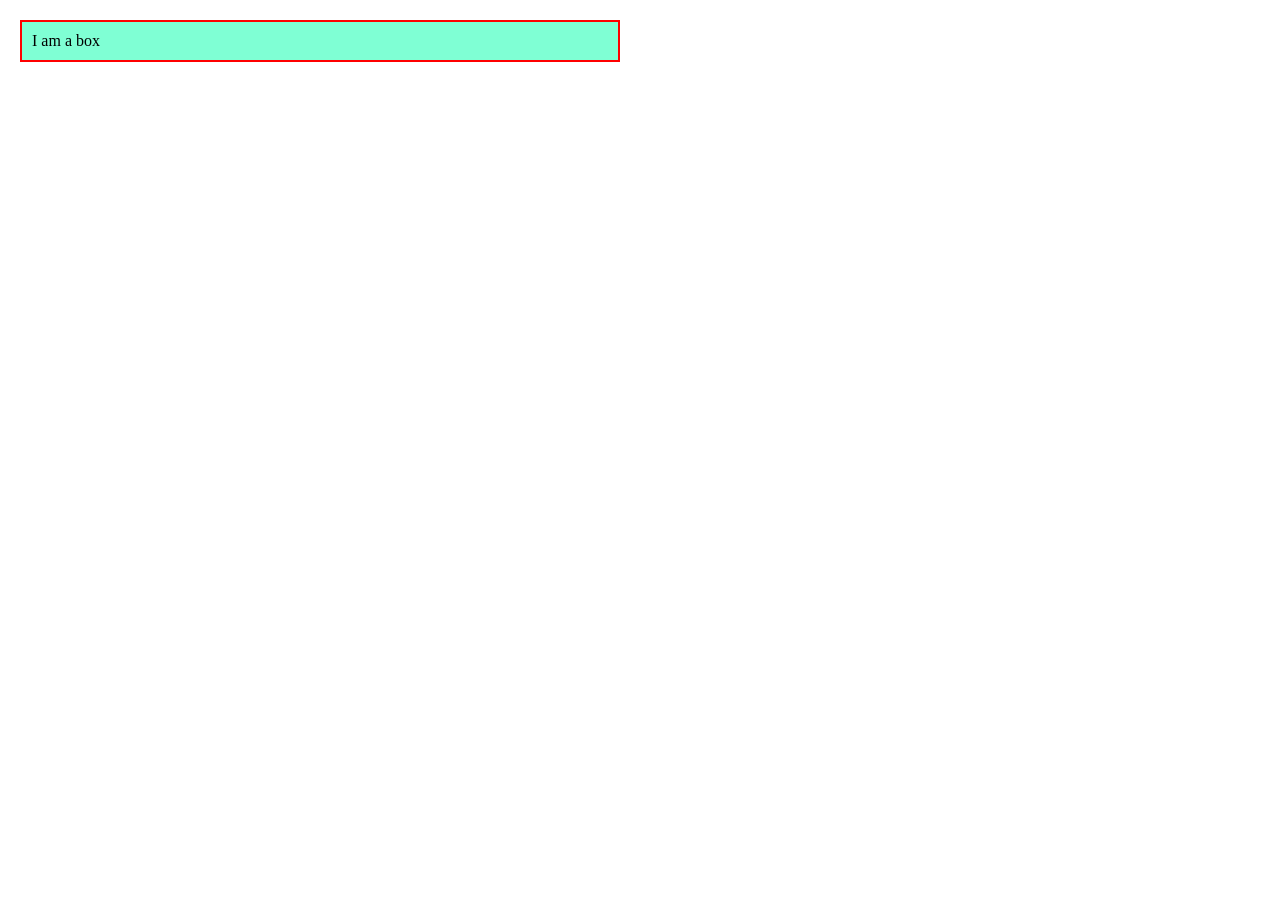
<file: CSS/CSS-Box-Model/index.html>
<!DOCTYPE html>
<html lang="en">
<head>
    <meta charset="UTF-8">
    <meta name="viewport" content="width=device-width, initial-scale=1.0">
    <title>CSS Box Model</title>
    <link rel="stylesheet" href="style.css">
</head>
<body>
    <div class="box">I am a box</div>
</body>
</html>
</file>
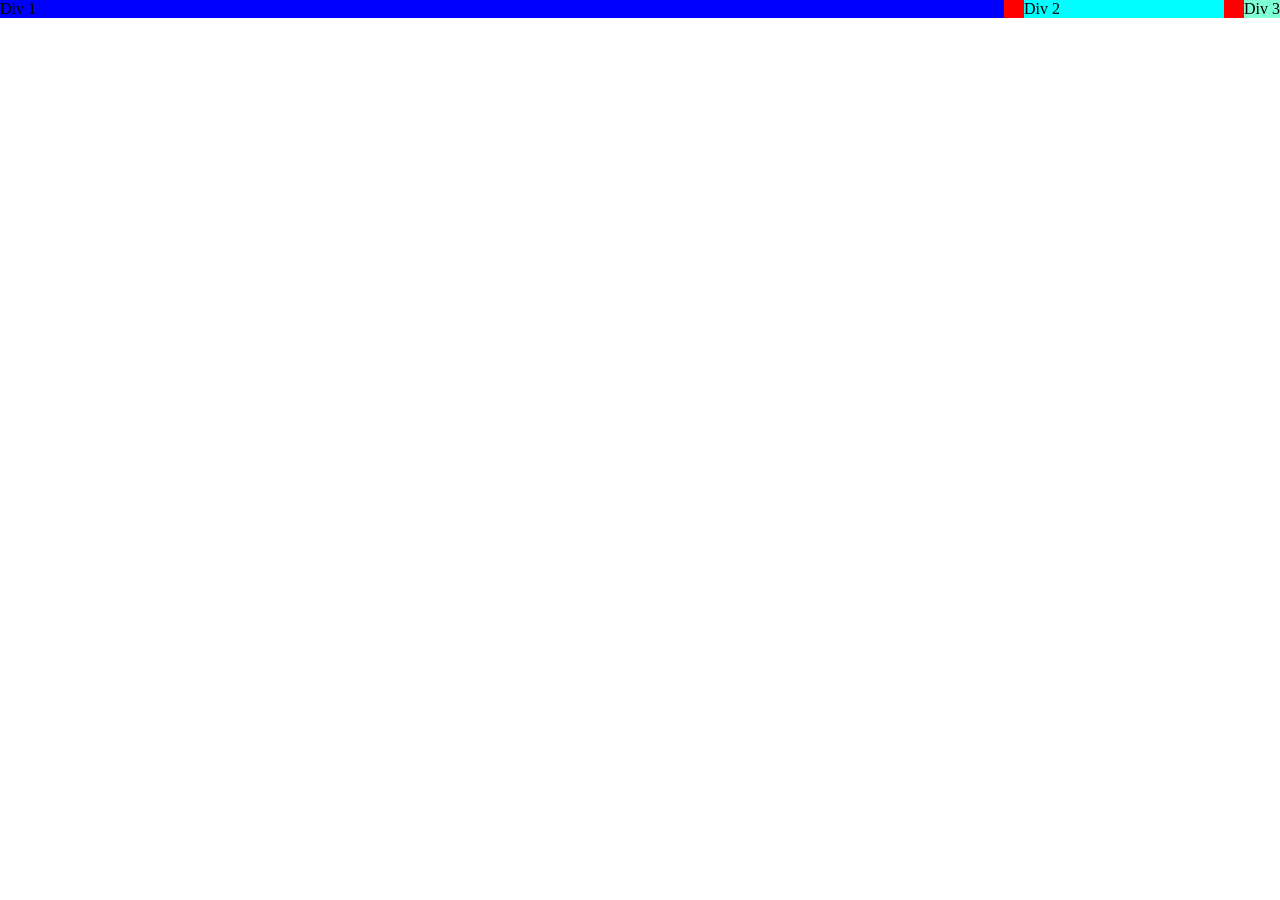
<file: CSS/CSS-Flex/index.html>
<!DOCTYPE html>
<html lang="en">
<head>
    <meta charset="UTF-8">
    <meta name="viewport" content="width=device-width, initial-scale=1.0">
    <title>CSS Flexbox.</title>
    <link rel="stylesheet" href="style.css">
</head>
<body>
    <!--
    CSS Flexbox has 2 roles:
    Flex-container: Parent Element (display flex)
    Flex-items: children inside that container.
    -->

    <div class="container">
        <div class="div1">Div 1</div>
        <div class="div2">Div 2</div>
        <div class="div3">Div 3</div>
    </div>
</body>
</html>
</file>
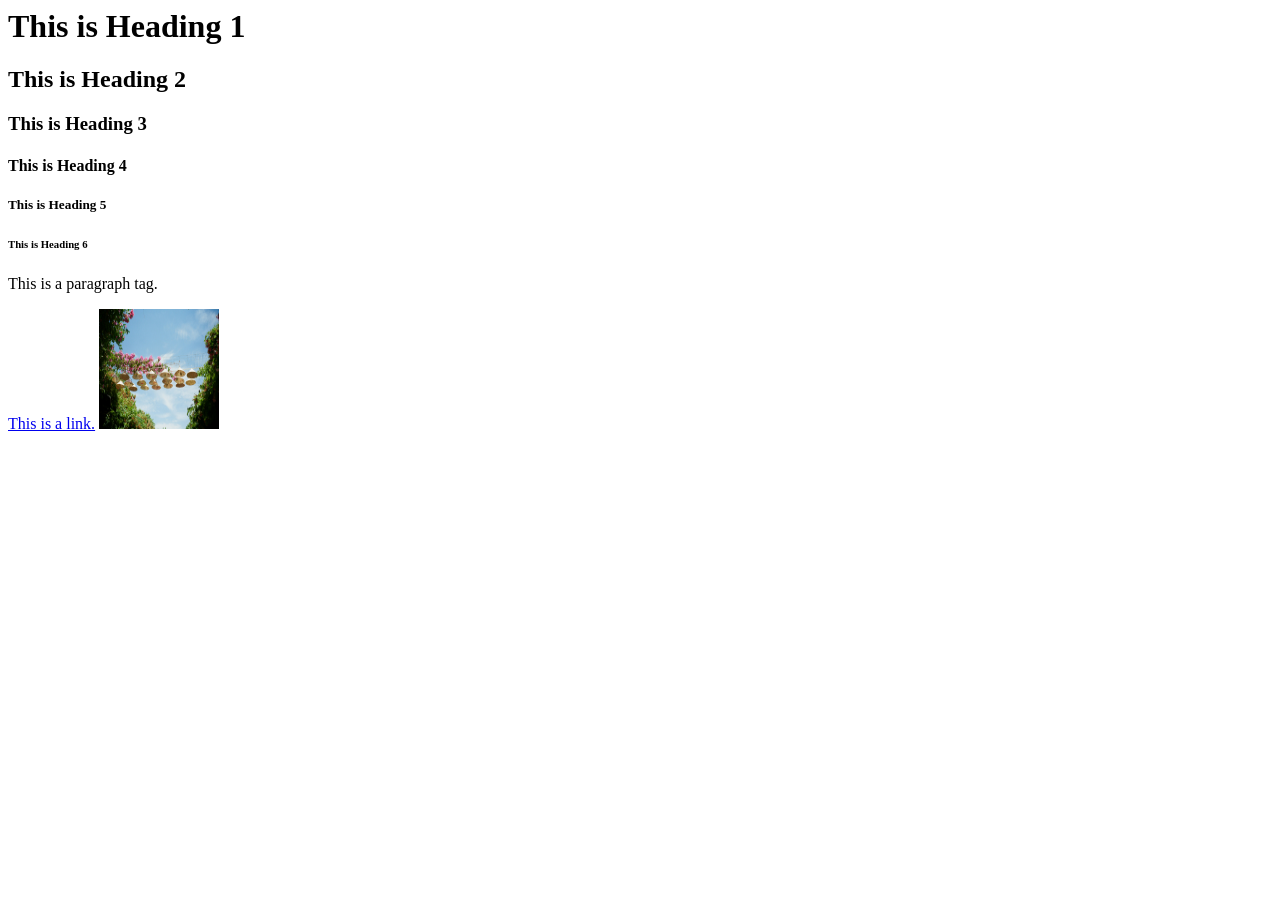
<file: HTML/Basics.html>
<!--
HTML Headings
HTML headings are defined with the help of <h1> <h2> <h3> <h4> <h5> <h6>.
<h1> defines the most important heading and <h6> defines the least important heading. 
-->

<doctype html>
    <html>
        <body>
            <h1>This is Heading 1</h1>
            <h2>This is Heading 2</h2>
            <h3>This is Heading 3</h3>
            <h4>This is Heading 4</h4>
            <h5>This is Heading 5</h5>
            <h6>This is Heading 6</h6>

            <!-- HTML paragraphs are defined with <p> tag -->
                <p>This is a paragraph tag.</p>
            <!--
                 HTML links are defined with <a> tag.
                 The link destination is specified in the attribute tag.
                 Attributes are used to provide additionl information about HTML elements. 
                -->
                <a href="https://www.w3schools.com">This is a link.</a>  

            <!--
                HTML images are defined with the <img> tag.
                The source file (src), alternate text (alt) width and height are provided as attributes.
            -->
                <img src="test-img.jpg" alt="image-text" width="120" height="120">
                
            
        </body>
    </html>
</file>
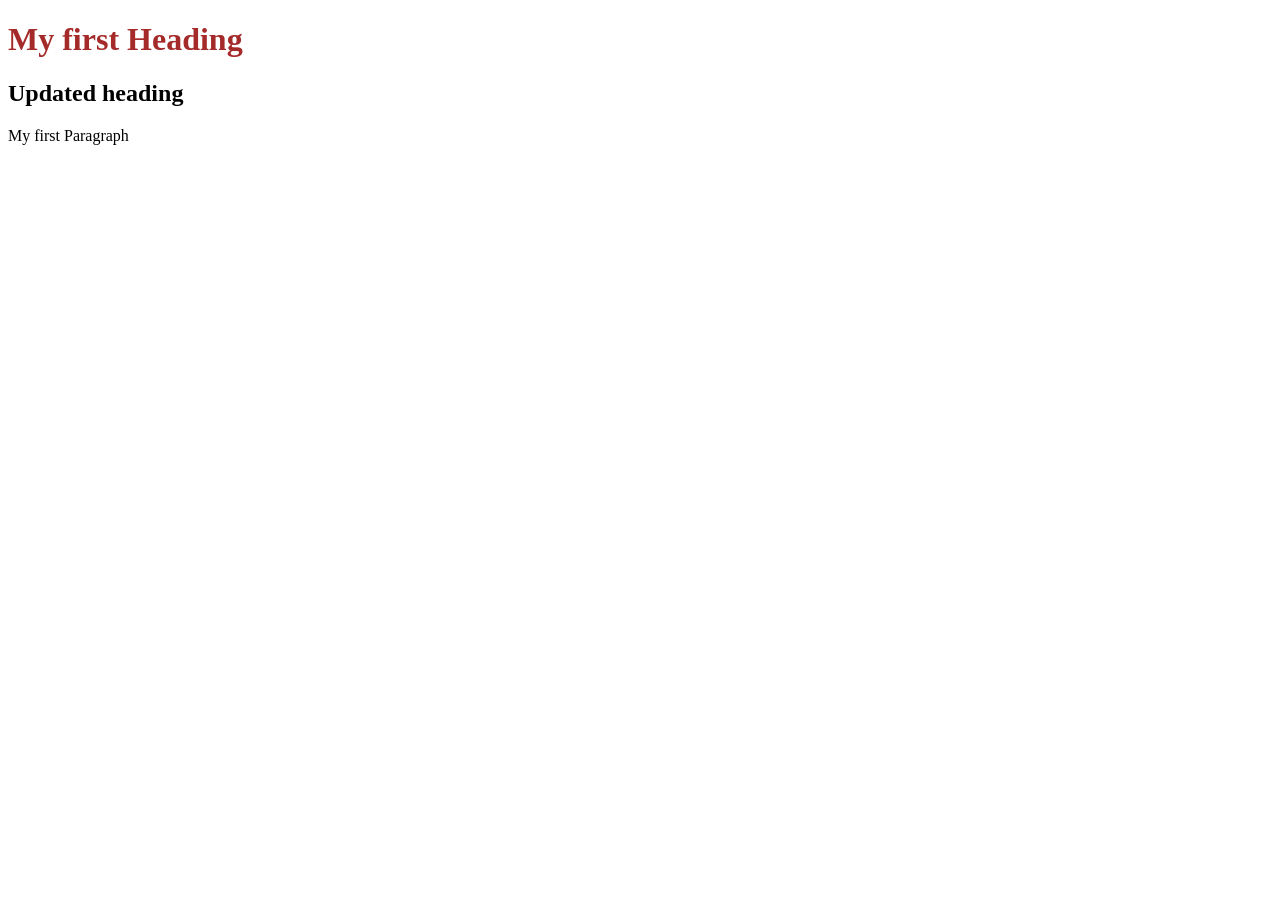
<file: HTML/Day1.html>
<!--
HTML basics:
- Document starts with <!DOCTYPE html>
- Root element is <html>
- Visible content is inside <body>
-->


<!DOCTYPE html>
    <html>
        <body>
            <h1 style="color:brown">My first Heading</h1>
            <h2>Updated heading</h2>
            <p>My first Paragraph</p>
        </body>
    </html>
</file>
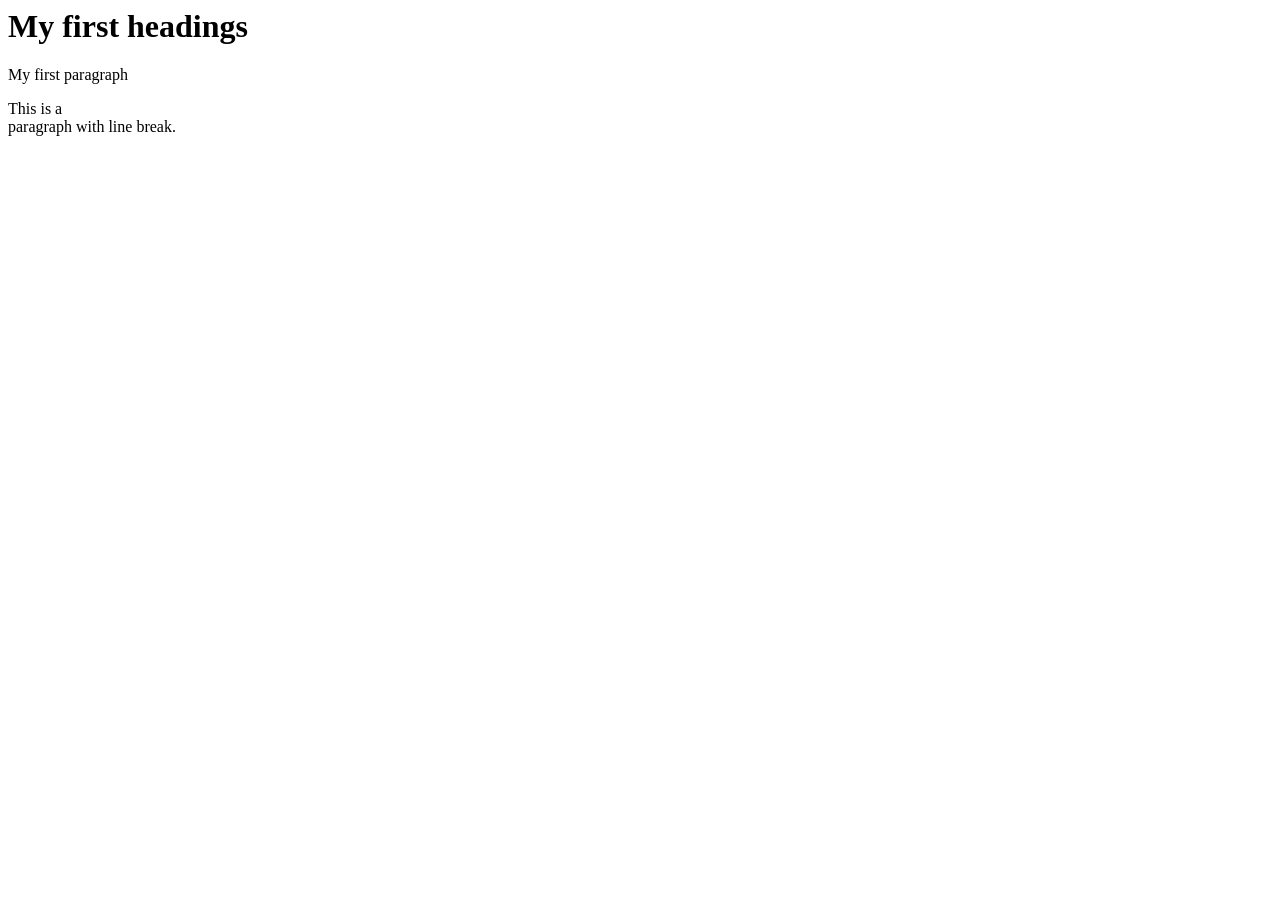
<file: HTML/Day2.html>
<html>
    <head>
        <title>HTML Elements</title>
    </head>
    <body>
    <!--
        HTML elemets is everything from the start tag, some content and end tag.
    -->
        <h1>My first headings</h1>
        <p>My first paragraph</p>

    <!--
        Empty HTML element.
        Html element with no content are called empty element
    -->
        <p>This is a <br> paragraph with line break.</p>
    </body>
</html>
</file>
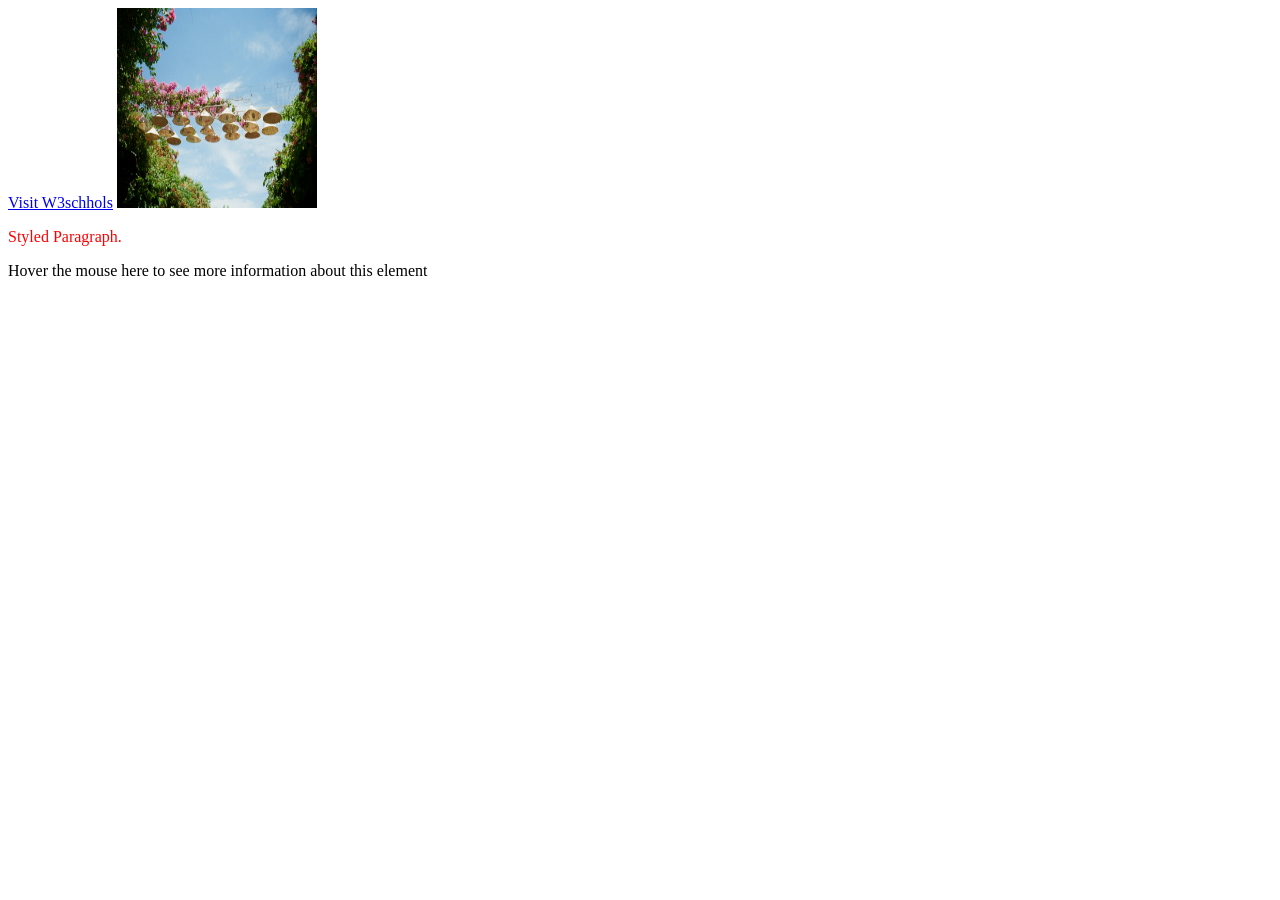
<file: HTML/Day3.html>
<!DOCTYPE html>
<htnl lang="en">
    <head>
        <title>Attributes</title>
    </head>
    <body>
        <!--
        HTML attributes provides additional information about html elements.
        Attributes always defined in the start tag of the HTML tag.
        Attributes usually comes in name value pairs.
        -->

        <!--
        The href attribute
        The <a> tag defines a hyperlink. The href attribute specifies the URL of the page where the link goes.
        -->
        <a href="https://www.w3schools.com">Visit W3schhols</a>

        <!--
        The src attribute 
        The <img> tag is used to embed an image in an HTML page. The src attribute is used to specify the path to the image to be displayed. 
        There are two ways to specify the URL in the src attribute.
        Absolute URL: Link to an external image that is hosted on the another website.
        Relative URL: Link to an image that is hosted within the website.
        The img tag also contains width and height attributes which is used to specify the width and height of an image. 
        The required alt attribute specifices the alt text of an image.
        -->
        <img src="test-img.jpg" alt="Image-text" width="200" height="200">

        <!---
        The style attribute is used to add styles to an elemen, such as color, font-size and more. 
        -->
        <p style="color: red;">Styled Paragraph.</p>

        <!--
        The lang attribute:
        You should always include the lang attribute inside the <html> tag, to declare the language of web page.
            <html lang= "en">
        -->

        <!--
        The title attribute
        The title attribute provides an extra information about an element.
        The value of of the title attribute will be displayed when you mouse over the element.
        -->
        <p title="paragraph title">Hover the mouse here to see more information about this element</p>

    </body>
</htnl>
</file>
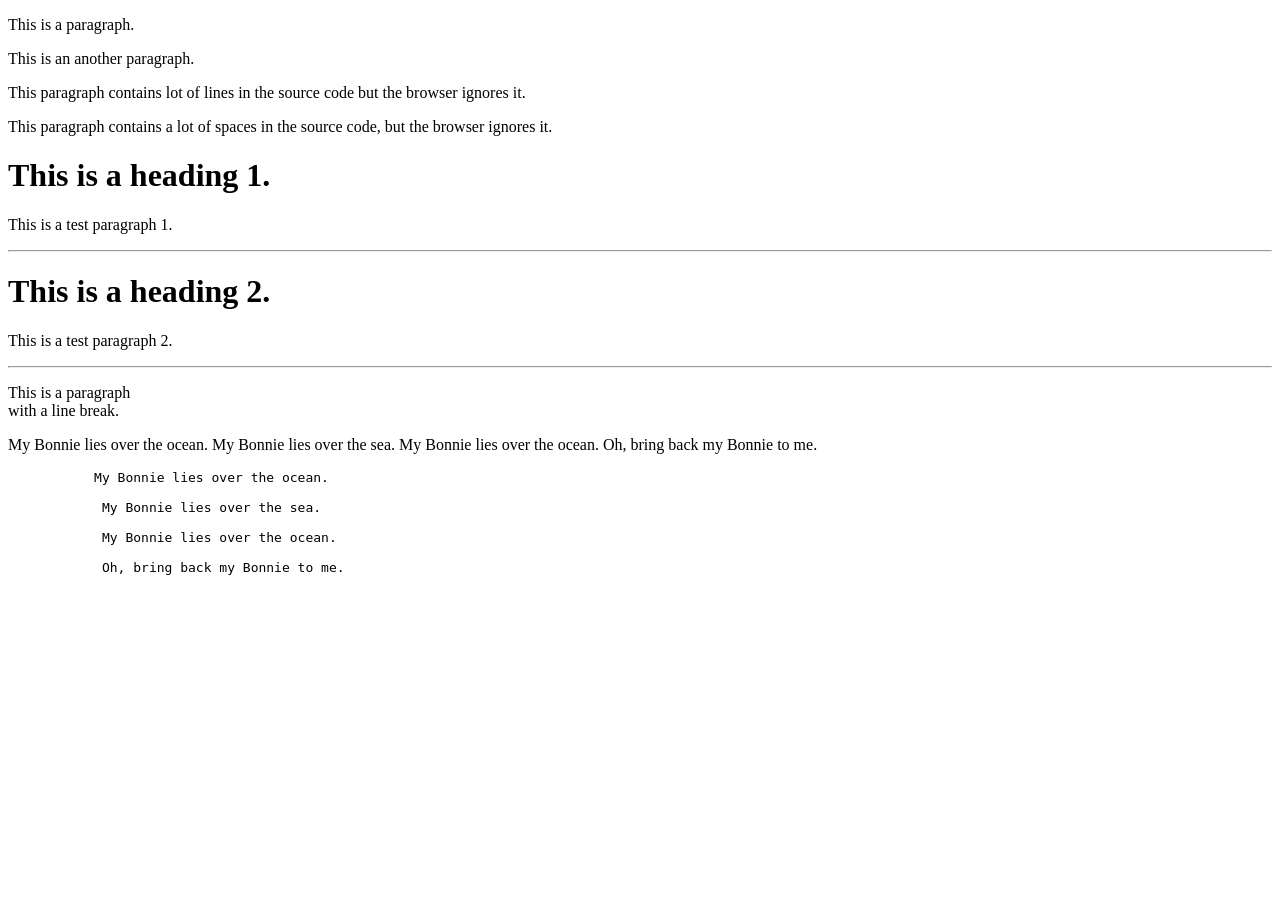
<file: HTML/Day4-paragraphs.html>
<!DOCTYPE html>
<html lang="en">
    <head>
        <title>Paragraphs</title>
    </head>
    <body>
        <!--
        A paragraph always start on a new line, and usually a block of text.
        The HTML <p> element defines the paragraph.
        A paragraph always start on a nesw line and adds margin before and after a paragraph.
        -->
        <p>This is a paragraph.</p>
        <p>This is an another paragraph.</p>

        <!--
        HTML display
        You cannot be sure how html will be displayed.
        With html, you cannot change the display by adding extra spaces or extra lines in your HTML code.
        The browser will automatically removes any extra space and lines when the page displayed.
        -->
        <p>
            This paragraph contains
            lot of lines 
            in the source code 
            but the browser 
            ignores it.
        </p>

        <p>
            This paragraph
            contains a     lot of spaces
            in the   source code,
            but the browser ignores it.
        </p>

        <!--
        HTML horizontal rules
        The <hr> tag defines the thematic break in an HTML page, and is most often displayed as a horizontal rule.
        The <hr> element is used to separate content in an HTML element.
        -->
        <h1>This is a heading 1.</h1>
        <p>This is a test paragraph 1.</p>
        <hr>

        <h1>This is a  heading 2.</h1>
        <p>This is a test paragraph 2.</p>
        <hr>
        <!--
        The <hr> tag is an empty tag that it means it has no end tag.
        -->

        <!--
        HTML Line breaks.
        The HTML <br> tag defines a line break.
        Use <br> if you want a line break without starting a new paragraph.
        The <br> tag is an empty tag which means that it has no end tag.
        -->
        <p>This is a paragraph <br> with a line break.</p>

        <!---
        The Poem Problem
        This poem will display on a single line.
        -->
        <p>
            My Bonnie lies over the ocean.
            
            My Bonnie lies over the sea.
            
            My Bonnie lies over the ocean.

            Oh, bring back my Bonnie to me.
        </p>

    </body>

    <!--
    The Solution: Use a <pre> tag.
    The HTML pre tag.
    The HTML <pre> element defines preformatted text.
    The text inside the <pre> element is displayed in fixed-width font and preserves both space and line breaks.
    -->
        <pre>
           My Bonnie lies over the ocean.
            
            My Bonnie lies over the sea.
            
            My Bonnie lies over the ocean.

            Oh, bring back my Bonnie to me. 
        </pre>
</html>
</file>
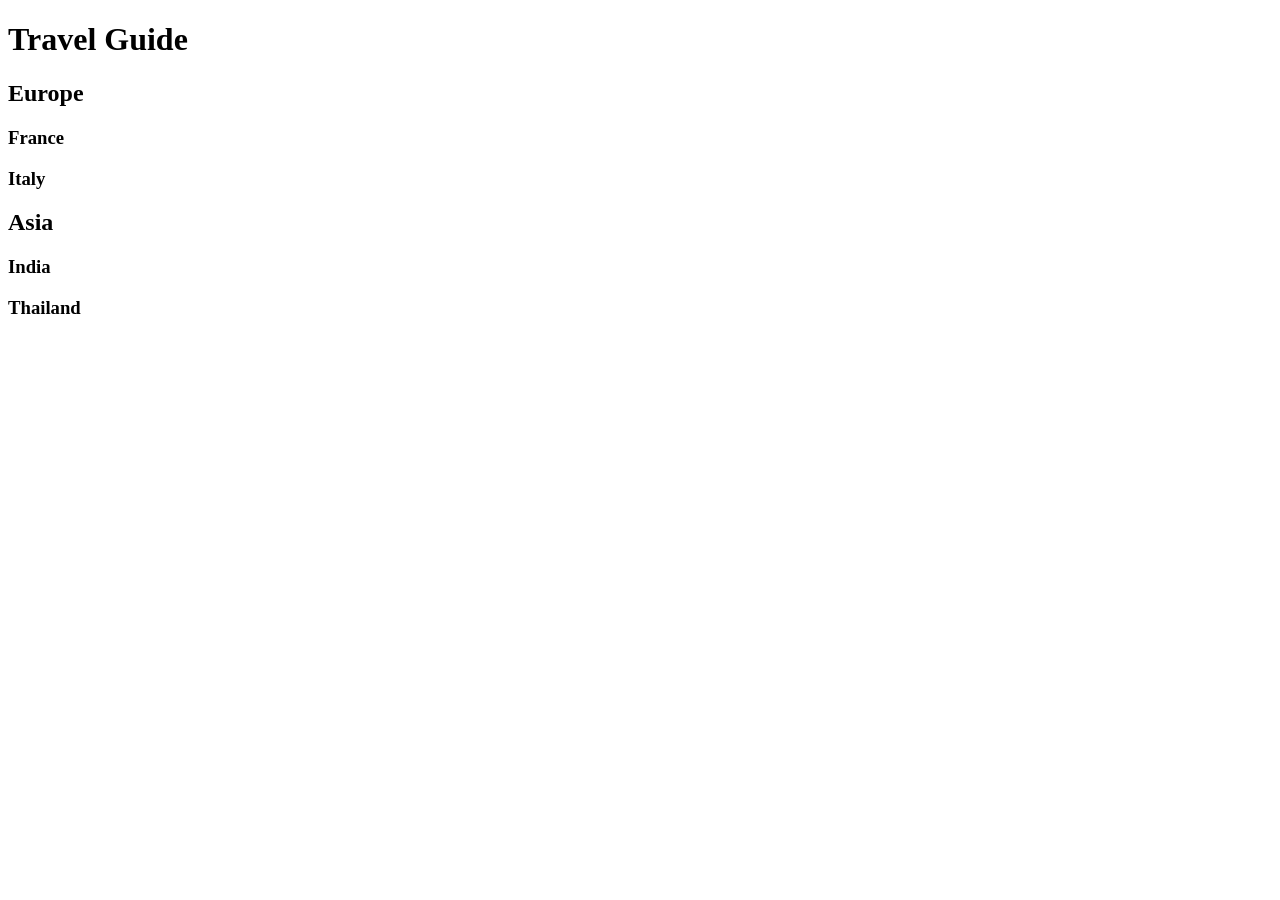
<file: HTML/Day4.html>
<!DOCTYPE html>
<html lang="en">
    <body>
        <head>
            <title>Headings</title>
        </head>  
        <!--
        HTML headings are titles and subtitles that you want to display in your webpage.
        HTML haedings are defined with <h1> to <h6> tags.
        <h1> defines the most important heading and the <h6> defines the least important heading.
        Browser automatically adds margin before and after a heading.
        -->

        <!--
        Headings are important
        Search engines use the headings to index the structure and content of your web pages.
        Users often skim a page by its headings. It is important to use headigs to show the document structure.
        <h1> headings should be used for main headings, follwed by <h2> headings, then the less important <h3>.
        For example
        <h1> - Page Title
        <h2> - Section Title.
        <h3> - Sub-sections.
        -->
        <h1>Travel Guide</h1>
        
        <h2>Europe </h2>
        <h3>France</h3>
        <h3>Italy</h3>

        <h2>Asia</h2>
        <h3>India</h3>
        <h3>Thailand</h3>

        <!--
        Tip: Use only one <h1> per page - it represents the main topic or topic.
        -->
    </body>
</html>
</file>
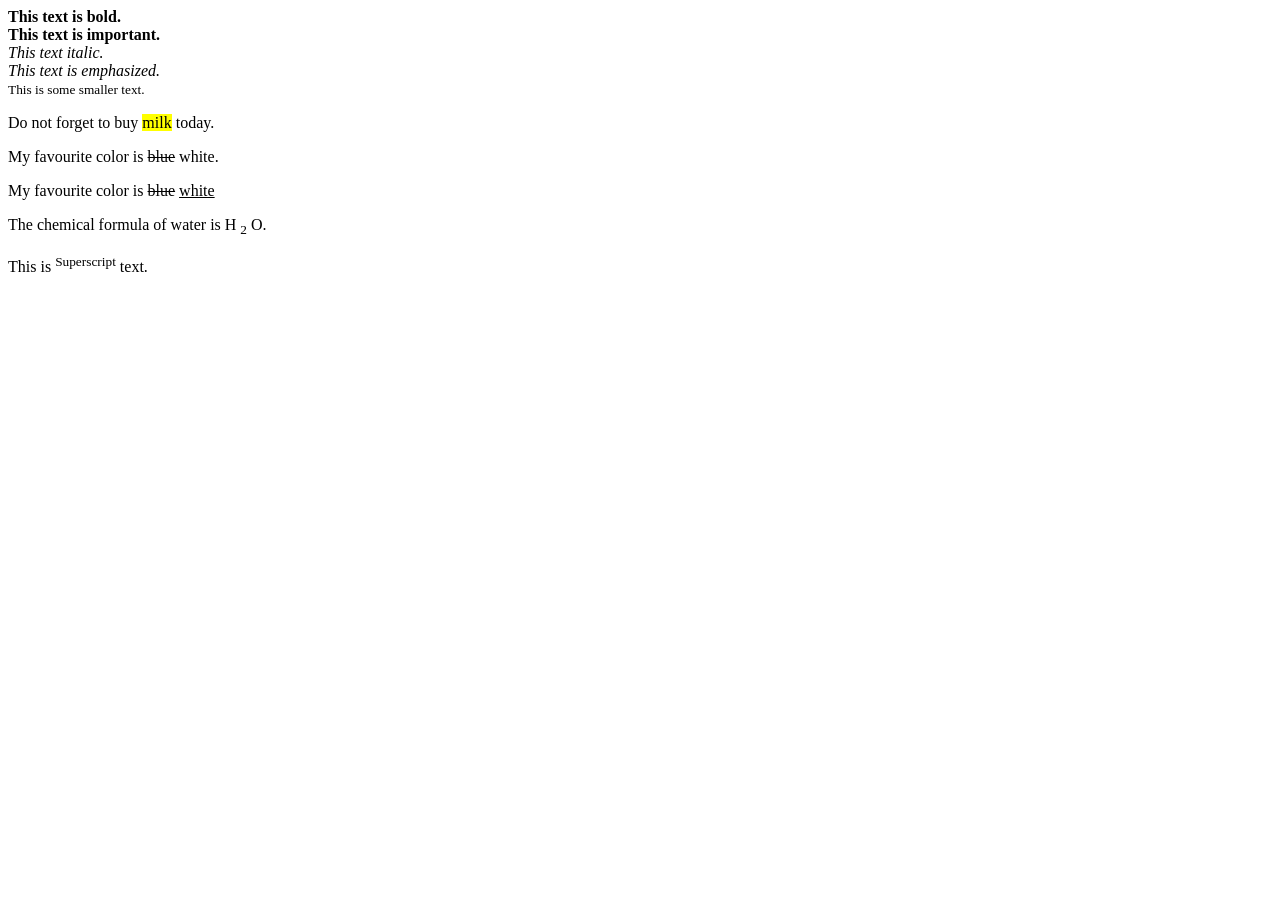
<file: HTML/Day5_html-formatting.html>
<!DOCTYPE html>
<html lang="en">
<head>
    <meta charset="UTF-8">
    <meta name="viewport" content="width=device-width, initial-scale=1.0">
    <title>Document</title>
</head>
<body>
    <!--
    HTML Text Formatting
    HTML containing several elements for defining text with special meaning.
    HTML Formatting Elements:
    <b> bold text.
    <strong> important text.
    <i> italic text
    <em> emphasized text.
    <mark> marked text.
    <small> smaller text.
    <del> deleted text.
    <ins> inserted text.
    <sub> subscript text.
    <sup> superscript text.              
    -->

    <!--
    HTML <b> and strong element.
    The html <b> element defines bold text, without any extra importance. 
    -->
    <b>This text is bold.</b><br>

    <!--
    HTML <strong> element.
    The html <strong> element defines the text with strong importance. The content inside is typically displayed in bold.    
    -->
    <strong>This text is important.</strong><br>
    
    <!--
    HTML <i> and <em> element.
    The html <i> element defines italic text. The text inside the <i> tag will be displayed in italic.
    The html <em> element defines emphasized text. The text inside <em> is typically displayed in italic.
    -->
    <i>This text italic.</i><br>
    <em>This text is emphasized.</em><br>

    <!--
    HTML <small> element.
    The html <small> element defines smaller text.
    -->
    <small>This is some smaller text.</small>  <br>
    
    <!--
    HTML <mark> element
    The html <mark> element defines text that should be marked or highlighted.
    -->
        <p>Do not forget to buy <mark>milk</mark> today.</p>
    
    <!--
    HTML <del> element.
    HTML <del> element defines text that has been deleted from document. Browser usually strikes a line through deleted text.
    -->
    <p>My favourite color is <del>blue</del> white.</p>

    <!--
    The html <ins> element.
    The html <ins> element defines the text that has been inserted into the document. Browsers will usually underline inserted text.     
    -->
    <p>My favourite color is <del>blue</del> <ins>white</ins></p>  
    
    <!--
    HTML <sub> element.
    The html <sub> element defines subscript text. Subscript text appears half a character below the normal line and is sometimes rendered in a smaller font.
    -->
    <p>The chemical formula of water is H <sub>2</sub> O.</p>   
    
    <!--
    HTML <sup> element.
    The html <sup> element defines superscript text. Superscript text appears half a character above the normal line, and is sometimes rendered in a smaller text. 
    -->
    <p>This is <sup>Superscript</sup> text.</p>
</body>
</html>
</file>
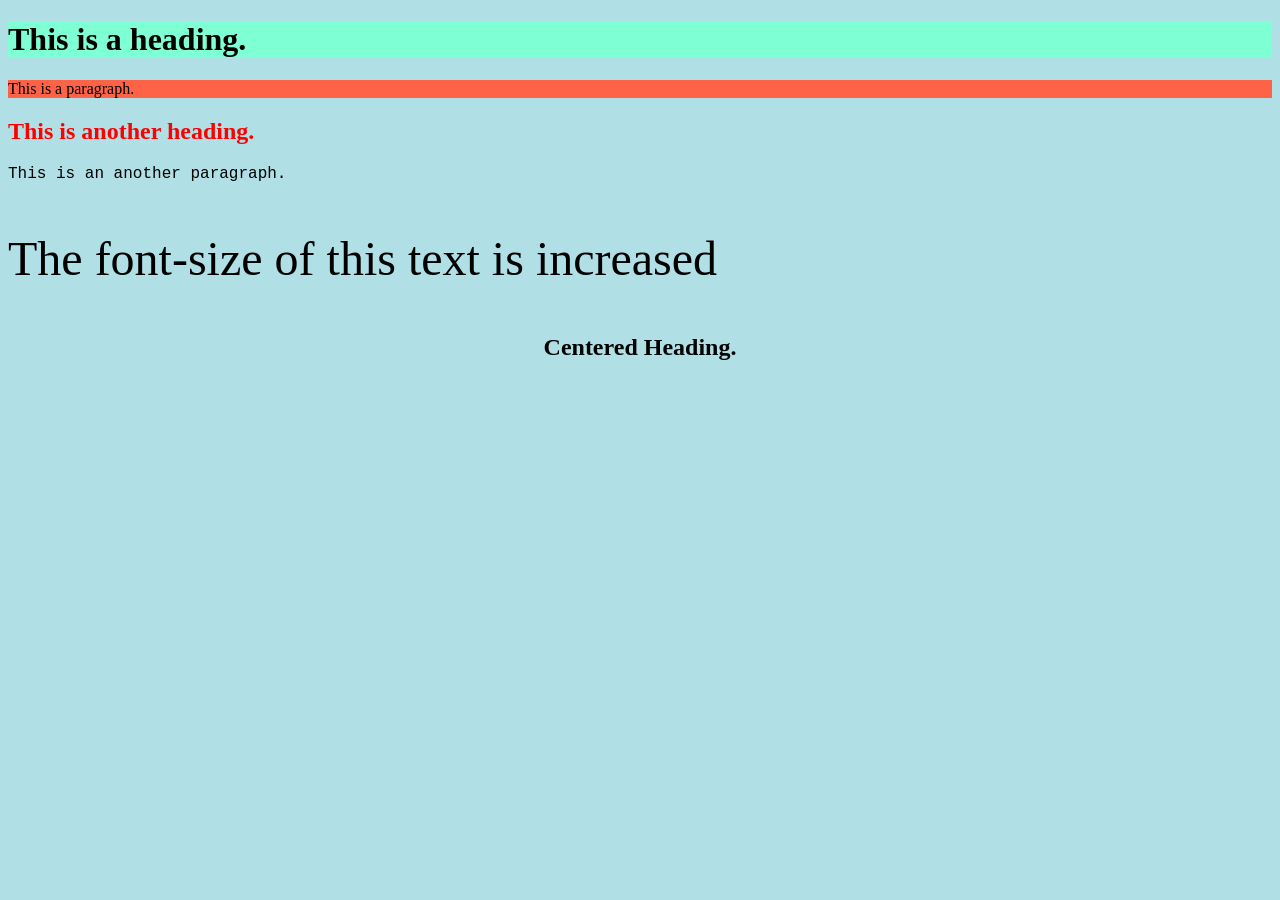
<file: HTML/Day5_html-styles.html>
<!DOCTYPE html>
<html lang="en">
<head>
    <meta charset="UTF-8">
    <meta name="viewport" content="width=device-width, initial-scale=1.0">
    <title>Document</title>
</head>
<body style="background-color: powderblue;">
    <!--
    HTML styles are used to style html elements such as color, font , size and more.
    Setting the style of an HTML element, can be done with the style attribute.

    Background Color: The CSS background color property defines the background color for an HTML element.
    -->
    <h1 style="background-color: aquamarine;">This is a heading.</h1>
    <p style="background-color: tomato;">This is a paragraph.</p>

    <!--
    Text Color Property:
    The CSS color property defines the text color for an HTML element. 
    Fonts:
    The CSS font-family property defines the font to be used for an HTML element.
    Text Size:
    The CSS font-size property defines the text size for an HTML element.
    -->

    <h2 style="color: red;">This is another heading.</h2>
    <p style="font-family: 'Courier New', Courier, monospace;">This is an another paragraph.</p>
    <p style="font-size: 300%;">The font-size of this text is increased</p>

    <!--
    Text-alignment:
    The CSS text-align property defines the horizontal alignment for an HTML document:
    -->
    <h2 style="text-align: center;">Centered Heading.</h2>

</body>
</html>
</file>
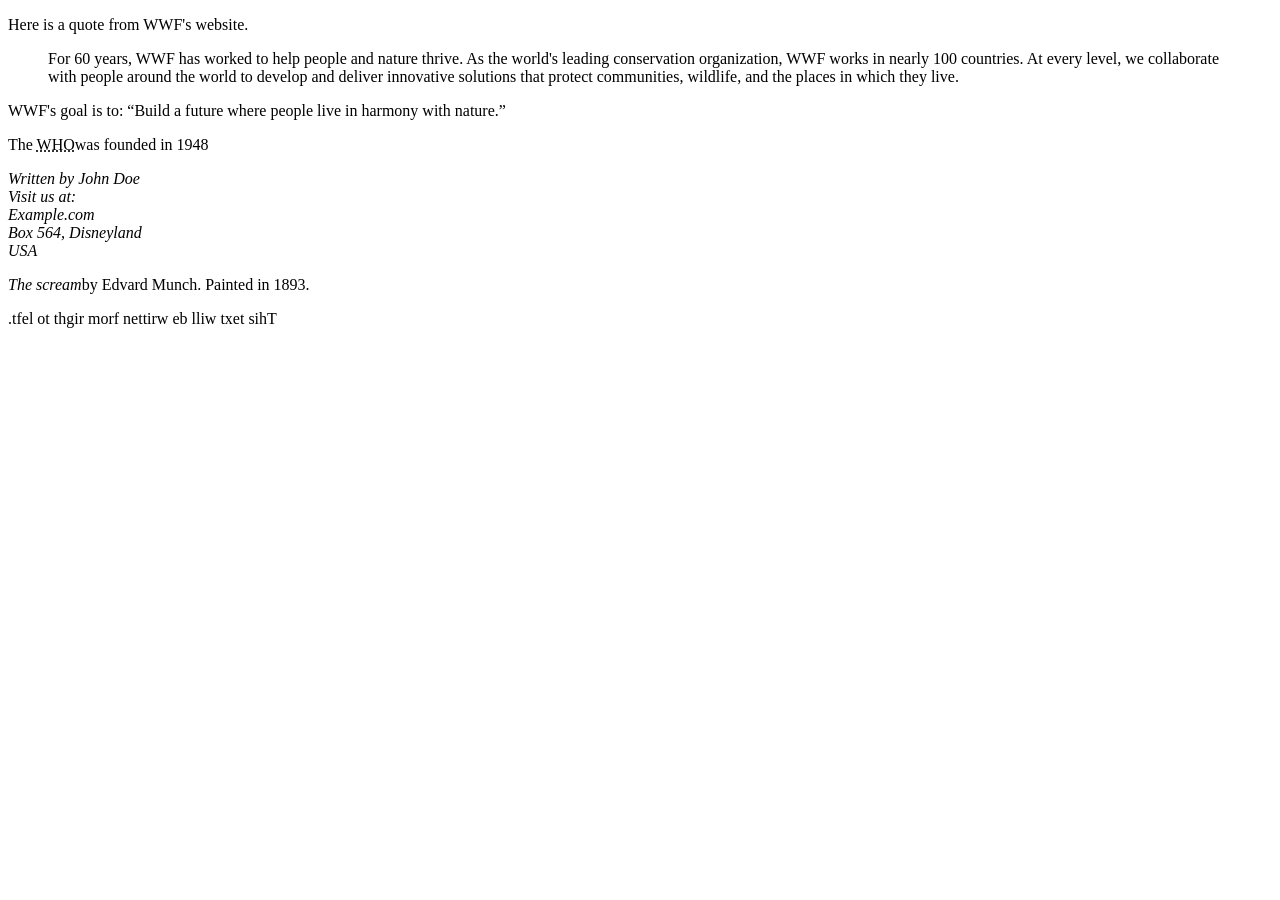
<file: HTML/Day5_quotation.html>
<!DOCTYPE html>
<html lang="en">
<head>
    <meta charset="UTF-8">
    <meta name="viewport" content="width=device-width, initial-scale=1.0">
    <title>Quotations and Citations</title>
</head>
<body>
    <!--
    HTML <blackquote> for Quotations.
    The html <blackquote> element defines a section that is quoted from another source.
    Browsers usually ident <blackquote> elements. 
    -->
    <p>Here is a quote from WWF's website.</p>
    <blockquote cite="http://www.worldwildlife.org/who/index.html">
        For 60 years, WWF has worked to help people and nature thrive. As the world's leading conservation organization, WWF works in nearly 100 countries. At every level, we collaborate with people around the world to develop and deliver innovative solutions that protect communities, wildlife, and the places in which they live.
    </blockquote>
    <!--
    HTML <q> for short quotations.
    The HTML <q> tag defines a short quotation.
    Browsers normally insert quotation marks around the quotation.    
    -->
    <p>WWF's goal is to: <q>Build a future where people live in harmony with nature.</q></p>

    <!--
    HTML <abbr> for HTML abbreviations.
    The HTML <abbr> tag defines an abbrevation or acronym "HTML", "CSS", "Mr", "Dr", "ASAP", "ATM".
    Marking abbreviations can give useful information to browsers, translation systems and search engines.
    Use the global title attribute to show the description for the abbreviation/acronym when you mouse over the element. 
    -->
    <p>The <abbr title="World Health Organization">WHO</abbr>was founded in 1948</p>

    <!--
    HTML <address> for Contact information.
    The HTML <address> tag defines the contact information for the author/owner of a document or an article.
    The contact information can be email address, URL, physical address, phone number, social media handle etc.
    The text in the address element usually renders in italic, and browser will always add a line break before and after the <address> element. 
    -->
    <address>
        Written by John Doe <br>
        Visit us at: <br>
        Example.com <br>
        Box 564, Disneyland <br>
        USA
    </address>

    <!--
    HTML <cite> for work title.
    The HTML <cite> tag defines the title for creative work (eg for a book, a poem, a song, a movie, a painting, a sculpture).
    The text in the <cite> element usually renders in italic. 
    -->
    <p><cite>The scream</cite>by Edvard Munch. Painted in 1893.</p> 
    
    <!--
    The html <bdo> for Bi-Directional Override.
    BDO stands for bidirectional override
    The HTML bdo tag is used to override the current text direction. 
    -->
    <bdo dir="rtl">This text will be written from right to left.</bdo>
</body>
</html>
</file>
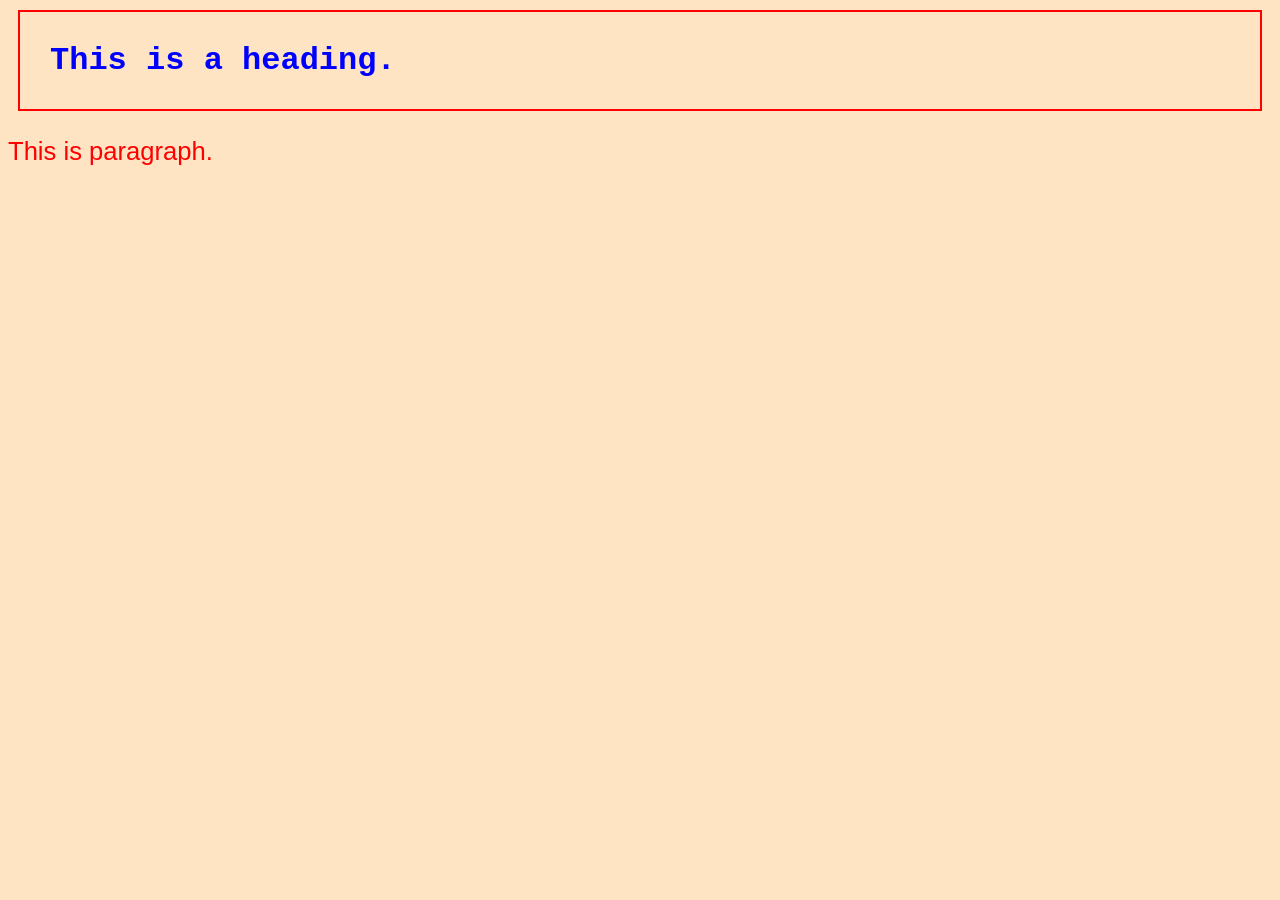
<file: HTML/External_CSS.html>
<!DOCTYPE html>
<html lang="en">
<head>
    <meta charset="UTF-8">
    <meta name="viewport" content="width=device-width, initial-scale=1.0">
    <title>External CSS</title>
    <link rel="stylesheet" href="style.css">
</head>
<body>
    <!--
    External CSS:
    An external stylesheet is used to define the style for many HTML pages.
    To use an external style sheet, add a link to it in the <head> section of each HTML page.
    -->
        <h1>This is a heading.</h1>
        <p>This is paragraph.</p>
    <!--
        The color property defines the text color to be used.
        The CSS font-family property defines the font to be used.
        The CSS font-size property defines the text size to be used.
        The CSS Border property defines a border around an html element. 
        The CSS padding property defines a space between the text and the border.
        The CSS margin property defines a margin (space) outside the border.
    -->

</body>
</html>
</file>
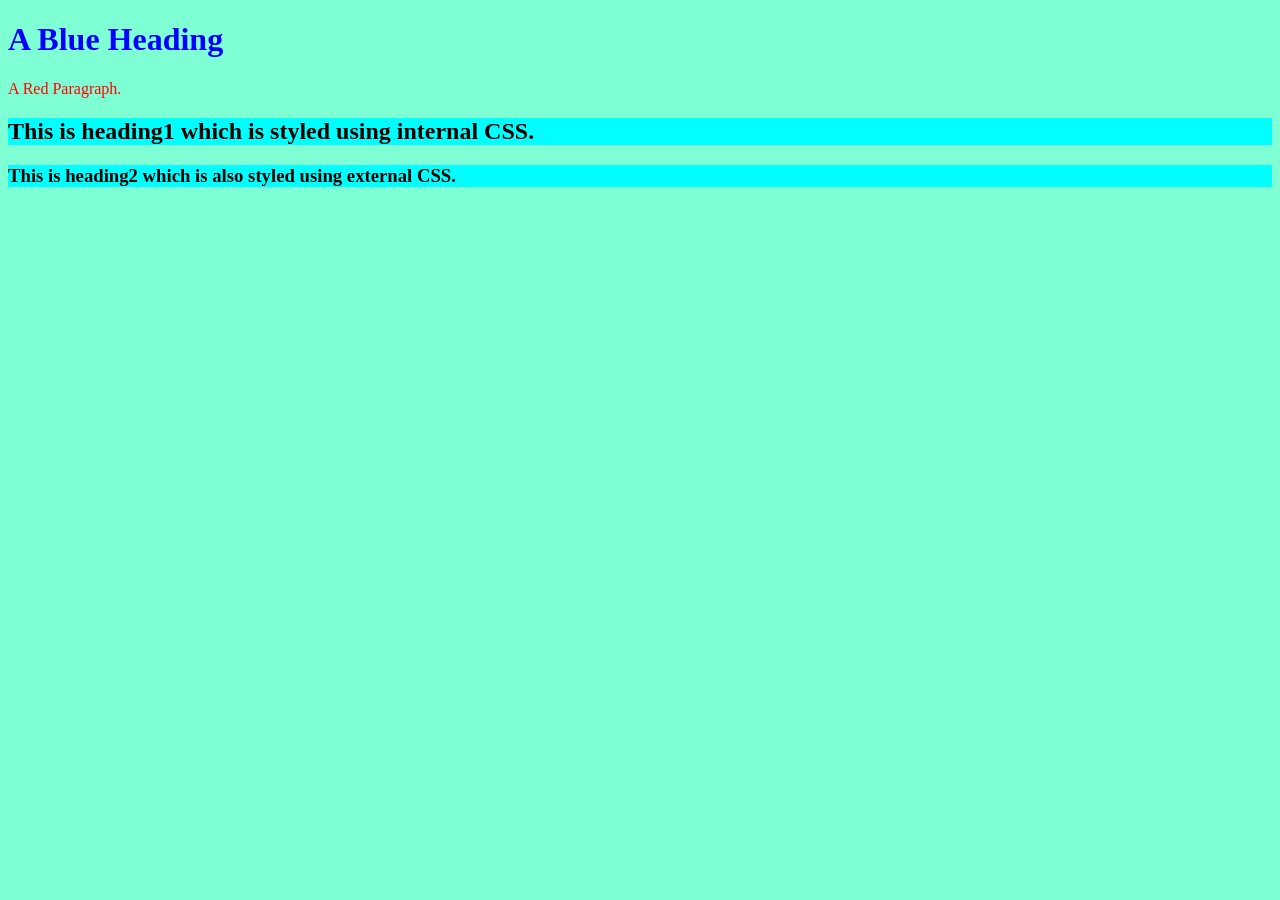
<file: HTML/HTML_CSS.html>
<!DOCTYPE html>
<html lang="en">
<head>
    <meta charset="UTF-8">
    <meta name="viewport" content="width=device-width, initial-scale=1.0">
    <title>HTML CSS</title>
    <style>
        body{
            background-color: aquamarine;
        }
        h2, h3{
            background-color: aqua;
            color: black;
        }
    </style>
</head>
<body>
    <!--
    There are 3 ways to apply CSS to an HTML document.
    Inline CSS: By using style attribute inside HTML element.
    Internal CSS: By using <style> element in the <head> section.
    External CSS: By using <link> element to link to an external CSS file.
    -->

    <!--
    Inline CSS:
    An inline style is used to apply a unique style to a single HTML element.
    An inline CSS uses the style attribute of an HTML element.
    -->
    <h1 style="color: blue;">A Blue Heading</h1>
    <p style="color: red;">A Red Paragraph.</p>

    <!--
    Internal CSS:
    An internal CSS is used when you want to style single html page.
    Internal CSS is applied as a style element in the head section of an HTML document.
    -->
    <h2>This is heading1 which is styled using internal CSS. </h2>
    <h3>This is heading2 which is also styled using external CSS.</h3>
</body>
</html>
</file>
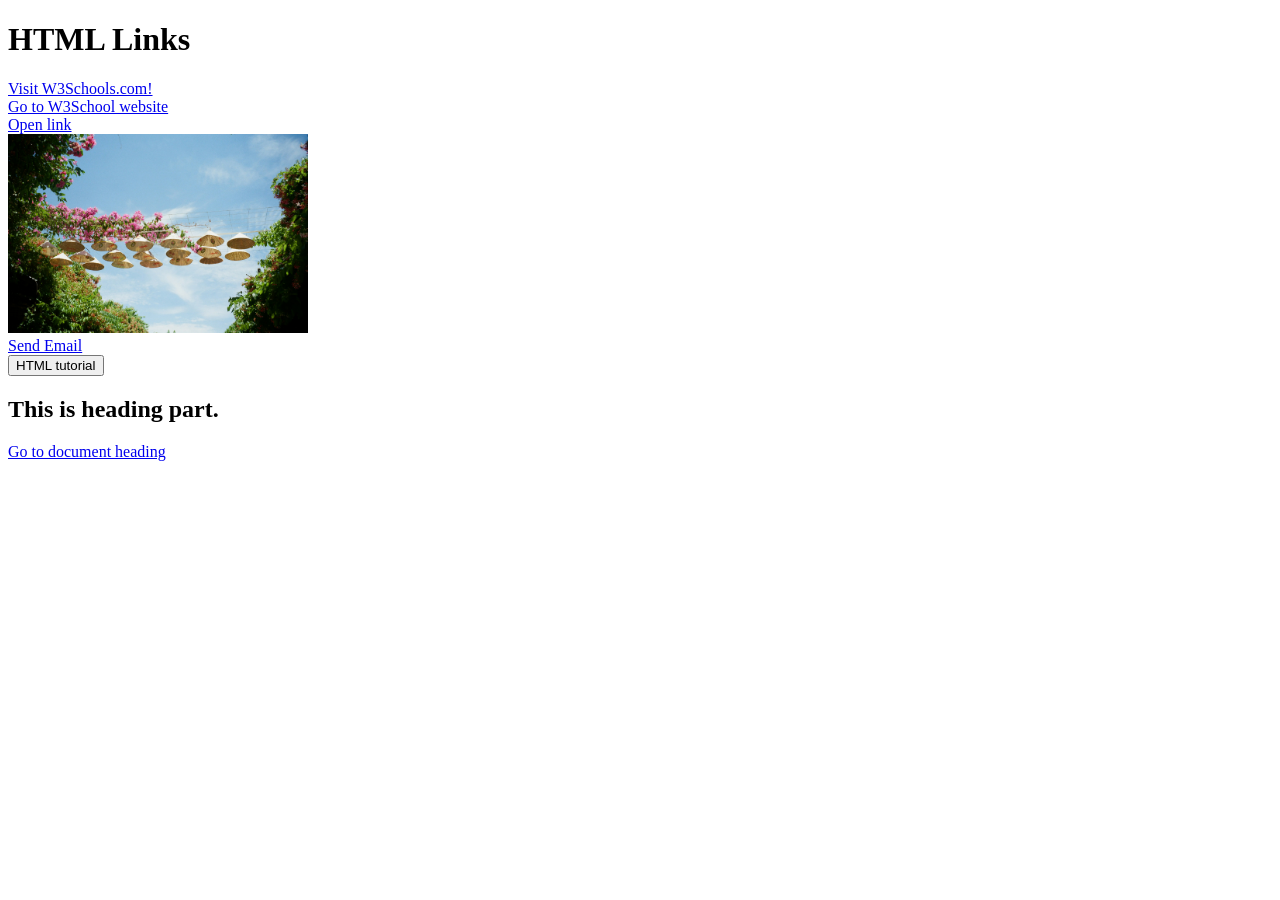
<file: HTML/HTML_links.html>
<!DOCTYPE html>
<html lang="en">
<head>
    <meta charset="UTF-8">
    <meta name="viewport" content="width=device-width, initial-scale=1.0">
    <title>HTML Links</title>
</head>
<body>
    <!--
    HTML links are hyperlinks.
    We can click on a link and jump to another document.
    When you move the mouse over a link, the mouse arrow will turn into a little hand.

    The HTML <a> tag defines a hyperlink.
    The most important attribute of the <a> element is href attribute, which indicates the link's destination.
    The link text is the part that will be visible to the user.
    Clicking on the link text, will send the reader to the specified URL address.
    -->
    <h1 id="C4">HTML Links</h1>
    <a href="https://www.w3schools.com/">Visit W3Schools.com!</a><br>
    <!--
    By default links will appear as follows in all browsers:
    An unvisited link is underlined and blue.
    A visited link is underlined and purpule.
    An active link is underlined and red.
    -->

    <!--
    The target attribute
    By default, the linked page will be displayed in the current browser window. To change this, we must specify another target for the link.
    The target attribute specifies where to open the linked document.
    The target attribute can have one of the following values:
    _self: Default-opens the document in the same window/tab as it was clicked.
    _blank: Opens the document in a new window or tab.
    _parent: Opens the document in the parent frame.
    _top: Opens the document in the full body of the window.
    -->

    <!--
    Absolute vs Relative URL's
    An absolute url is a link to a page from outside the current website or from another source.
    A relative url is a link to a page within the same website.
    -->

    <!--Absolute URL-->
    <a href="https://www.w3schools.com/" target="_blank">Go to W3School website</a><br>

    <!--Relative URL-->
    <a href="External_CSS.html" target="_parent">Open link</a><br>

    <!--
    HTML links: Use an image as a link 
    -->
    <a href="External_CSS.html">
        <img src="test-img.jpg" alt="img-text" width="300px">
    </a><br>

    <!--
    Link to an email address
    -->
    <a href="mailto:shriyauppal1615@gmail.com">Send Email</a><br>
    <!--Button as a link-->
    <button onclick="document.location='Day4.html'">HTML tutorial</button>

    <!--
    HTML Links: Create a bookmark
    Bookmarks can be useful if a web page is very long.
    To create a bookmark - first create a bookmark then add a link to it.
    When the link is clicked the page will scroll down or up to the location with the bookmark
    -->
    <!--First use the id attribute to create a bookmark-->
    <h2 id="C2">This is heading part.</h2>
    <!--Then add a link to the bookmark from within the same page.-->
    <a href="#C4"> Go to document heading </a>
</body>
</html>
</file>
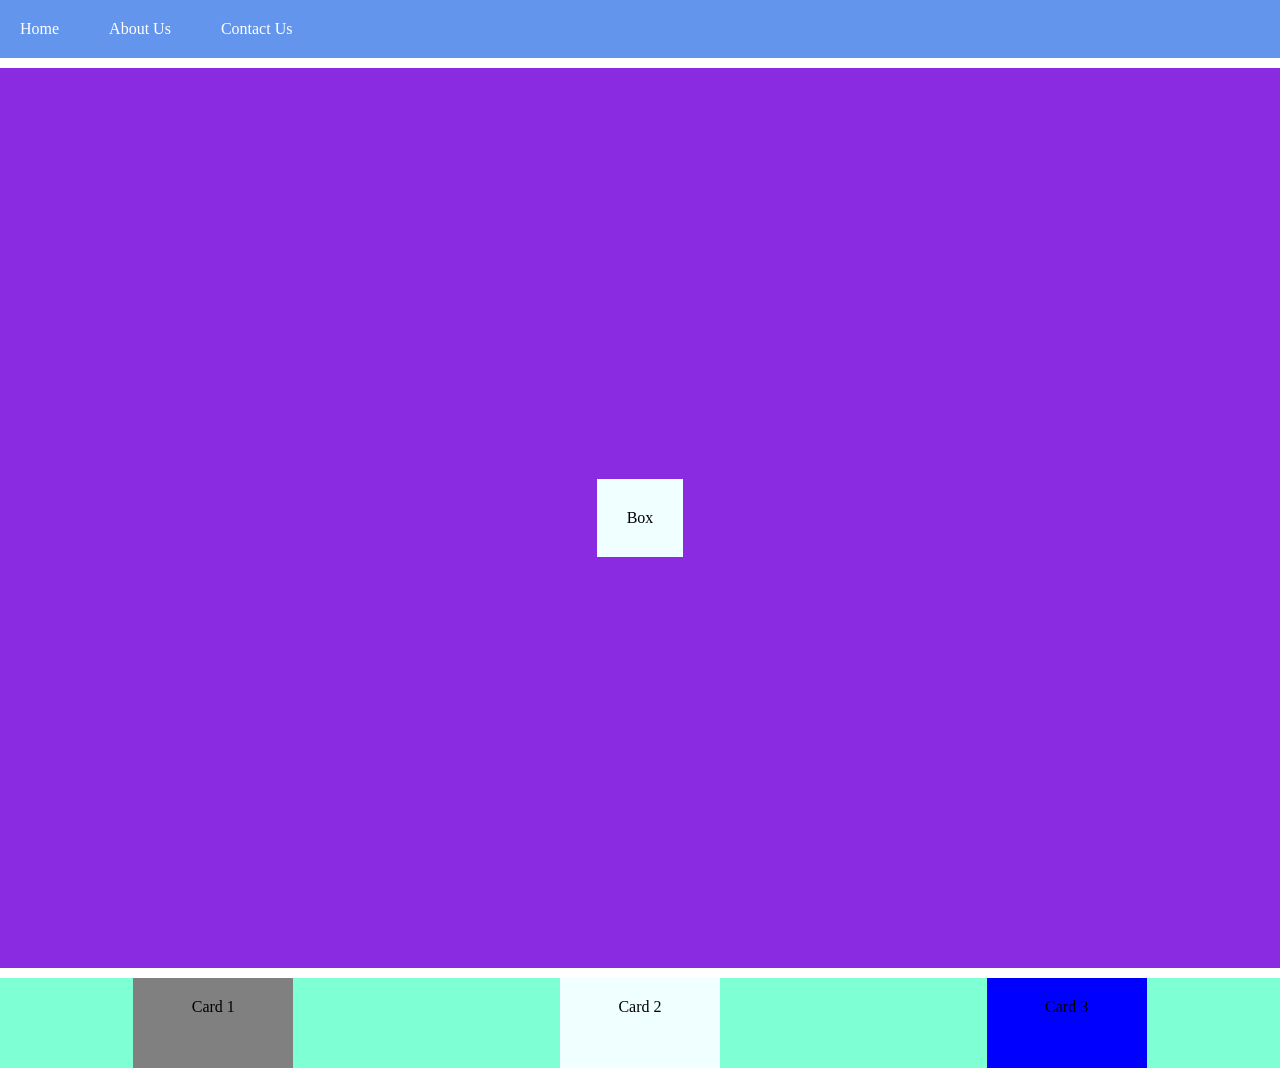
<file: CSS/CSS-Flex/practice.html>
<!DOCTYPE html>
<html lang="en">
<head>
    <meta charset="UTF-8">
    <meta name="viewport" content="width=device-width, initial-scale=1.0">
    <title>Practice Set</title>
    <style>
        *{
            margin: 0;
            padding: 0;
        }

        .navbar{
            display: flex;
            background-color: cornflowerblue;
            color: white;
            justify-content: flex-start;
            gap: 50px;
            padding: 20px;

        }

        .container{
            background-color: blueviolet;
            display: flex;
            justify-content: center;
            margin-top: 10px;
            height: 100vh;
            align-items: center;

        }

        .box{
            background-color: azure;
            padding: 30px
        }

        .row{
            margin-top: 10px;
            display: flex;
            flex-direction: row;
            background-color: aquamarine;
            justify-content: space-around;
        }

        .card1{
            background-color: gray;
        }

        .card2{
            background-color: azure;
        }

        .card3{
            background-color: blue;
        }

        .card1, .card2, .card3{
            padding: 20px;
            width: 120px;
            height: 50px;
            text-align: center;
        }
    </style>
</head>
<body>

    <!--Question 2: Navigation bar-->
    <nav>
        <div class="navbar">
            <div class="home">Home</div>
            <div class="about">About Us</div>
            <div class="contact">Contact Us</div>
        </div>
    </nav>


    <!--Question 1: Center a box in middle of page-->
    <div class="container">
        <div class="box">Box</div>
    </div>

    <!--Question 3: 3 cards in a row.-->
    <div class="row">
        <div class="card1">Card 1</div>
        <div class="card2">Card 2</div>
        <div class="card3">Card 3</div>
    </div>
</body>
</html>
</file>
<file: CSS/CSS-Box-Model/style.css>
*{
    margin: 0;
    padding: 0;
}

.box{
    background-color: aquamarine;
    width: 600px;
    padding: 10px;
    border: 2px solid red;
    margin: 20px;
    box-sizing: border-box;
}
</file>
<file: CSS/CSS-Flex/style.css>
*{
    margin: 0;
    padding: 0;
}


.container{
    display: flex;
    background-color: red;
    align-items: center;
    gap: 20px;

}

.div1{
    background-color: blue;
    flex-grow: 5;
    
}

.div2{
    background-color: aqua;
    flex-basis: 200px;

}

.div3{
    background-color: aquamarine;
}
/*
By using display as a flex all the childrens align in a row.
*/
/*
Flex Properties:
1. display:flex Turns a normal container into flex container.
2. flex-direction: controls the direction. 
   row (By default row).
   column
   row-reverse.
   column-reverse.


3. justify-content: aligns items on main axis.
   center.
   flex-start
   flex-end
   space-between.
   space-around.
   space-evenly.


4. align-items: align itmes on cross axis.
   flex-start
   flex-end
   center
   stretch

5. gap: adds spacing.
   gap:20

6. flex-wrap
   Allows wrapping.
*/

/*
flex-itmes: properties.
flex-grow: item grows to fill space.
flex-shrink: Allows shrinking
flex-basis: initial size
flex: equivalent to grow, shink, basis
*/
</file>
<file: HTML/style.css>
body{
    background-color: bisque;
}

h1 {
  color: blue;
  font-family: 'Courier New', Courier, monospace;
  font-size: 200%;
  border: 2px solid red;
  padding: 30px;
  margin: 10px;
}
p {
  color: red;
  font-family: 'Gill Sans', 'Gill Sans MT', Calibri, 'Trebuchet MS', sans-serif;
  font-size: 160%;
}
</file>
